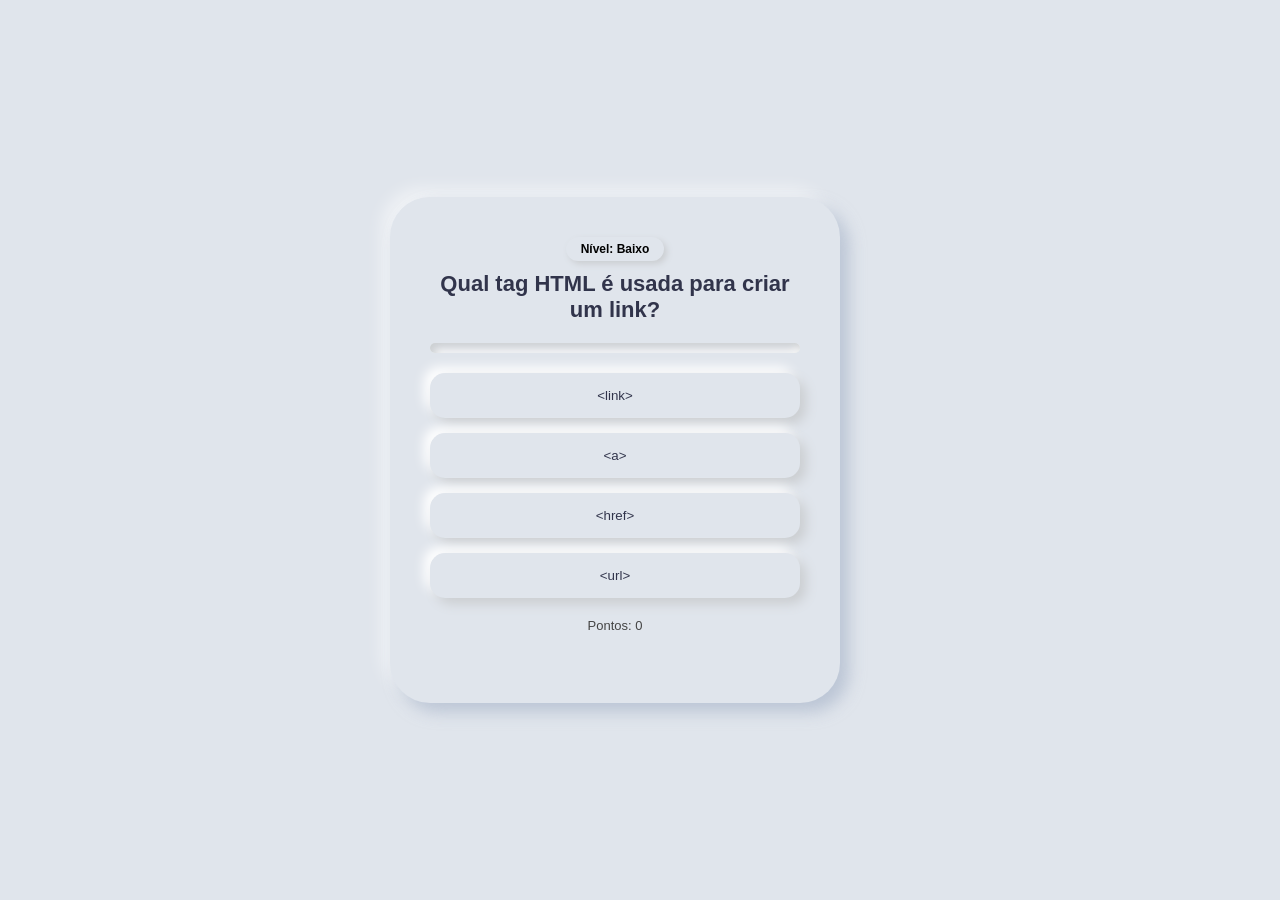
<file: index.html>
<!DOCTYPE html>
<html lang="pt-br">
<head>
    <meta charset="UTF-8">
    <meta name="viewport" content="width=device-width, initial-scale=1.0">
    <title>Dev Quiz - Níveis</title>
    <link rel="stylesheet" href="style.css">
    <link rel="stylesheet" href="https://cdnjs.cloudflare.com/ajax/libs/font-awesome/6.0.0/css/all.min.css">
    <style>
        /* Ajustes específicos para o Quiz */
        .quiz-container { max-width: 500px; width: 90%; }
        .progress-bar {
            height: 10px; background: #e0e5ec; border-radius: 10px;
            margin: 20px 0; box-shadow: inset 4px 4px 8px #cbced1, inset -4px -4px 8px #ffffff;
            overflow: hidden;
        }
        .progress-fill {
            height: 100%; width: 0%; background: #5dbcd2;
            transition: width 0.5s ease;
        }
        .options { display: flex; flex-direction: column; gap: 15px; margin-top: 20px; }
        .opt-btn {
            padding: 15px; border: none; border-radius: 15px; background: #e0e5ec;
            color: #31344b; cursor: pointer; font-weight: 500;
            box-shadow: 6px 6px 12px #cbced1, -6px -6px 12px #ffffff;
            transition: 0.2s;
        }
        .opt-btn:active { box-shadow: inset 4px 4px 8px #cbced1, inset -4px -4px 8px #ffffff; }
        .opt-btn.correct { background: #2ecc71; color: white; }
        .opt-btn.wrong { background: #e74c3c; color: white; }
        .level-badge {
            display: inline-block; padding: 5px 15px; border-radius: 20px;
            font-size: 12px; font-weight: bold; margin-bottom: 10px;
            background: #e0e5ec; box-shadow: 3px 3px 6px #cbced1;
        }
    </style>
</head>
<body>

    <div class="container">
        <div class="login-card quiz-container" id="quiz-card">
            <span id="level-text" class="level-badge">Nível: Baixo (Front-end)</span>
            <h2 id="question-title">Carregando pergunta...</h2>
            
            <div class="progress-bar">
                <div id="progress" class="progress-fill"></div>
            </div>

            <div id="options-container" class="options">
                </div>

            <p class="subtitle" id="score-text" style="margin-top: 20px;">Pontos: 0</p>
        </div>

        <div class="login-card quiz-container" id="result-card" style="display: none;">
            <h2>Quiz Finalizado!</h2>
            <p id="final-msg" class="subtitle"></p>
            <button onclick="window.location.reload()" class="login-btn">Tentar Novamente</button>
            <button onclick="logout()" class="login-btn" style="background: #e74c3c; margin-top: 0;">Sair</button>
        </div>
    </div>

    <script>

        const perguntas = [
            // NÍVEL BAIXO (Front-end)
            { q: "Qual tag HTML é usada para criar um link?", options: ["<link>", "<a>", "<href>", "<url>"], correct: 1, level: "Baixo" },
            { q: "O que significa CSS?", options: ["Computer Style Sheets", "Creative Style System", "Cascading Style Sheets", "Color Style Sheets"], correct: 2, level: "Baixo" },
            
            // NÍVEL MÉDIO (JS e Lógica)
            { q: "Qual comando JS exibe algo no console?", options: ["print()", "console.log()", "msg()", "alert.box()"], correct: 1, level: "Médio" },
            { q: "Como declarar uma variável constante em JS?", options: ["var", "let", "constant", "const"], correct: 3, level: "Médio" },

            // NÍVEL ALTO (Web Avançado)
            { q: "O que é o DOM no desenvolvimento Web?", options: ["Data Object Model", "Document Object Model", "Digital Order Mode", "Desktop Object Management"], correct: 1, level: "Alto" },
            { q: "Qual método HTTP é usado para ENVIAR dados ao servidor?", options: ["GET", "FETCH", "POST", "UPDATE"], correct: 2, level: "Alto" }
        ];

        let currentQuestion = 0;
        let score = 0;

        function loadQuestion() {
            const qData = perguntas[currentQuestion];
            document.getElementById('level-text').innerText = "Nível: " + qData.level;
            document.getElementById('question-title').innerText = qData.q;
            
            const optionsDiv = document.getElementById('options-container');
            optionsDiv.innerHTML = "";

            qData.options.forEach((opt, index) => {
                const btn = document.createElement('button');
                btn.className = "opt-btn";
                btn.innerText = opt;
                btn.onclick = () => checkAnswer(index);
                optionsDiv.appendChild(btn);
            });

            // Atualiza barra de progresso
            const prog = ((currentQuestion) / perguntas.length) * 100;
            document.getElementById('progress').style.width = prog + "%";
        }

        function checkAnswer(selected) {
            const correct = perguntas[currentQuestion].correct;
            const btns = document.querySelectorAll('.opt-btn');

            if (selected === correct) {
                btns[selected].classList.add('correct');
                score += 10;
            } else {
                btns[selected].classList.add('wrong');
                btns[correct].classList.add('correct');
            }

            document.getElementById('score-text').innerText = "Pontos: " + score;

            // Espera 1 segundo e vai para a próxima
            setTimeout(() => {
                currentQuestion++;
                if (currentQuestion < perguntas.length) {
                    loadQuestion();
                } else {
                    showResult();
                }
            }, 1000);
        }

        function showResult() {
            document.getElementById('quiz-card').style.display = "none";
            document.getElementById('result-card').style.display = "block";
            document.getElementById('final-msg').innerText = `Parabéns, ${usuarioLogado}! Você fez ${score} pontos.`;
        }

        function logout() {
            localStorage.removeItem('usuarioAtivo');
            window.location.href = "index.html";
        }

        // Inicia o quiz
        loadQuestion();
    </script>
    
    

<style>
#ad-popup {
  position: fixed;
  bottom: 10px;
  right: 10px; /* muda pra left se quiser */
  width: 250px;
  height: 120px;
  background: white;
  border: 1px solid #ccc;
  box-shadow: 0 0 10px rgba(0,0,0,0.2);
  z-index: 9999;
  padding: 5px;
}
</style>
    
</body>
</html>
</file>
<file: style.css>
* {
    margin: 0;
    padding: 0;
    box-sizing: border-box;
    font-family: 'Segoe UI', Tahoma, Geneva, Verdana, sans-serif;
}

body {
    background-color: #e0e5ec; /* Cor de fundo suave */
    display: flex;
    justify-content: center;
    align-items: center;
    height: 100vh;
}

.login-card {
    background-color: #e0e5ec;
    padding: 40px;
    border-radius: 40px;
    width: 350px;
    text-align: center;
    /* Efeito de elevação do card principal */
    box-shadow: 9px 9px 16px rgb(163, 177, 198, 0.6), 
               -9px -9px 16px rgba(255, 255, 255, 0.5);
}

/* Logo Circular */
.logo-container {
    width: 80px;
    height: 80px;
    margin: 0 auto 20px;
    background-color: #e0e5ec;
    border-radius: 50%;
    display: flex;
    justify-content: center;
    align-items: center;
    box-shadow: inset 6px 6px 10px 0 rgba(0, 0, 0, 0.2),
                inset -6px -6px 10px 0 rgba(255, 255, 255, 0.5);
}

.logo-inner {
    width: 60px;
    height: 60px;
    background: #1a1a1a; /* Cor interna do logo */
    border-radius: 50%;
    display: flex;
    justify-content: center;
    align-items: center;
    color: #4facfe;
    font-size: 24px;
}

h2 {
    color: #31344b;
    font-size: 22px;
    margin-bottom: 5px;
}

.subtitle {
    color: #444;
    font-size: 13px;
    margin-bottom: 30px;
}

/* Estilização dos Inputs (Efeito de Profundidade) */
.input-group {
    background-color: #e0e5ec;
    margin-bottom: 20px;
    padding: 15px;
    border-radius: 20px;
    display: flex;
    align-items: center;
    /* O efeito "dentro" do papel */
    box-shadow: inset 6px 6px 6px #cbced1, 
                inset -6px -6px 6px white;
}

.input-group i {
    color: #555;
    margin-right: 15px;
}

.input-group input {
    background: transparent;
    border: none;
    outline: none;
    width: 100%;
    color: #31344b;
}

/* Botão Login */
.login-btn {
    width: 100%;
    padding: 15px;
    border-radius: 20px;
    border: none;
    background: #5dbcd2; /* Cor azul claro da imagem */
    color: white;
    font-weight: bold;
    font-size: 16px;
    cursor: pointer;
    margin: 20px 0;
    box-shadow: 3px 3px 8px #b1b1b1,
                -3px -3px 8px #ffffff;
    transition: 0.3s;
}

.login-btn:active {
    box-shadow: inset 3px 3px 8px #4a96a8, 
                inset -3px -3px 8px #70e2fc;
}

/* Links do Rodapé */
.footer-links {
    font-size: 12px;
    color: #777;
}

.footer-links a {
    text-decoration: none;
    color: #777;
}

.footer-links strong {
    color: #555;
}
</file>
